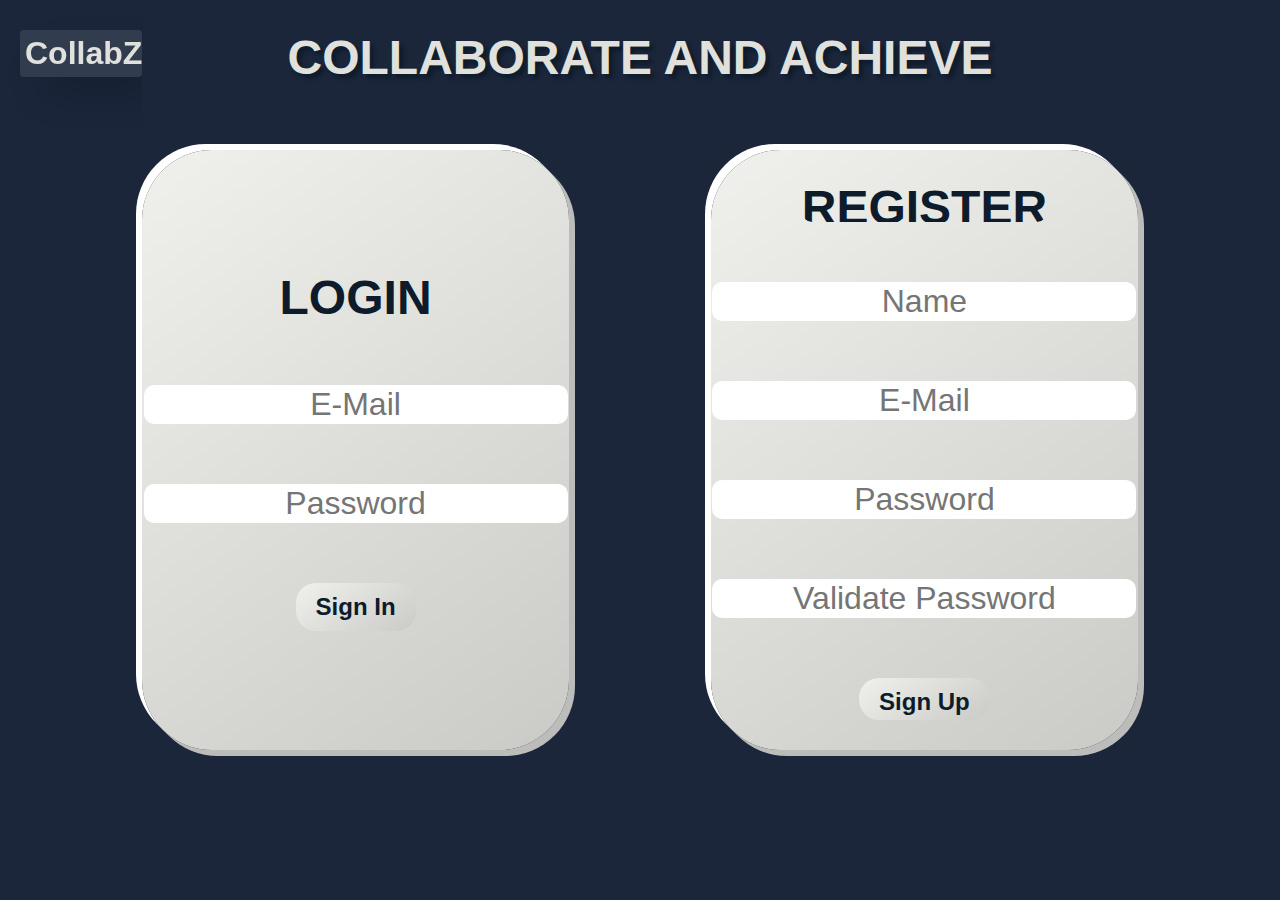
<file: index.html>
<!DOCTYPE html>
<html lang="en">
<head>
    <meta charset="UTF-8">
    <meta name="viewport" content="width=device-width, initial-scale=1.0">
    <title>CollabZone</title>
    <link rel="stylesheet" href="style/style.css">
</head>
<body>
    <div class="parent">
        <form class="left" action="" method="post" id = "loginForm">
            <p>LOGIN</p>
            <input type="email" name="loginEmail" id="login_email" placeholder="E-Mail" required>
            <input type="password" name="loginPassword" id="login_password" placeholder="Password" required>
            <button id ="login_button">Sign In</button>
        </form>
        <form class="right" action="" method="post" id ="registerForm">
            <p>REGISTER</p>
            <input type="text" name="registerName" id="register_name" placeholder="Name" required>
            <input type="email" name="registerEmail" id="register_email" placeholder="E-Mail" required>
            <input type="password" name="registerPassword" id="register_password" placeholder="Password" required>
            <input type="password" name="validatePassword" id="validate_password" placeholder="Validate Password" required>
            <button id="register_button">Sign Up</button>
        </form>
        <div class="logo"><p>CollabZone</p></div>
        <div class="text">
            <p>COLLABORATE AND ACHIEVE</p>
        </div> 
        <div class="login-error" id="login_error"></div>
        <div class="register-error" id="register_error"></div>
    </div> 
    <script src="script/fetch.js"></script>
</body>
</html>
</file>
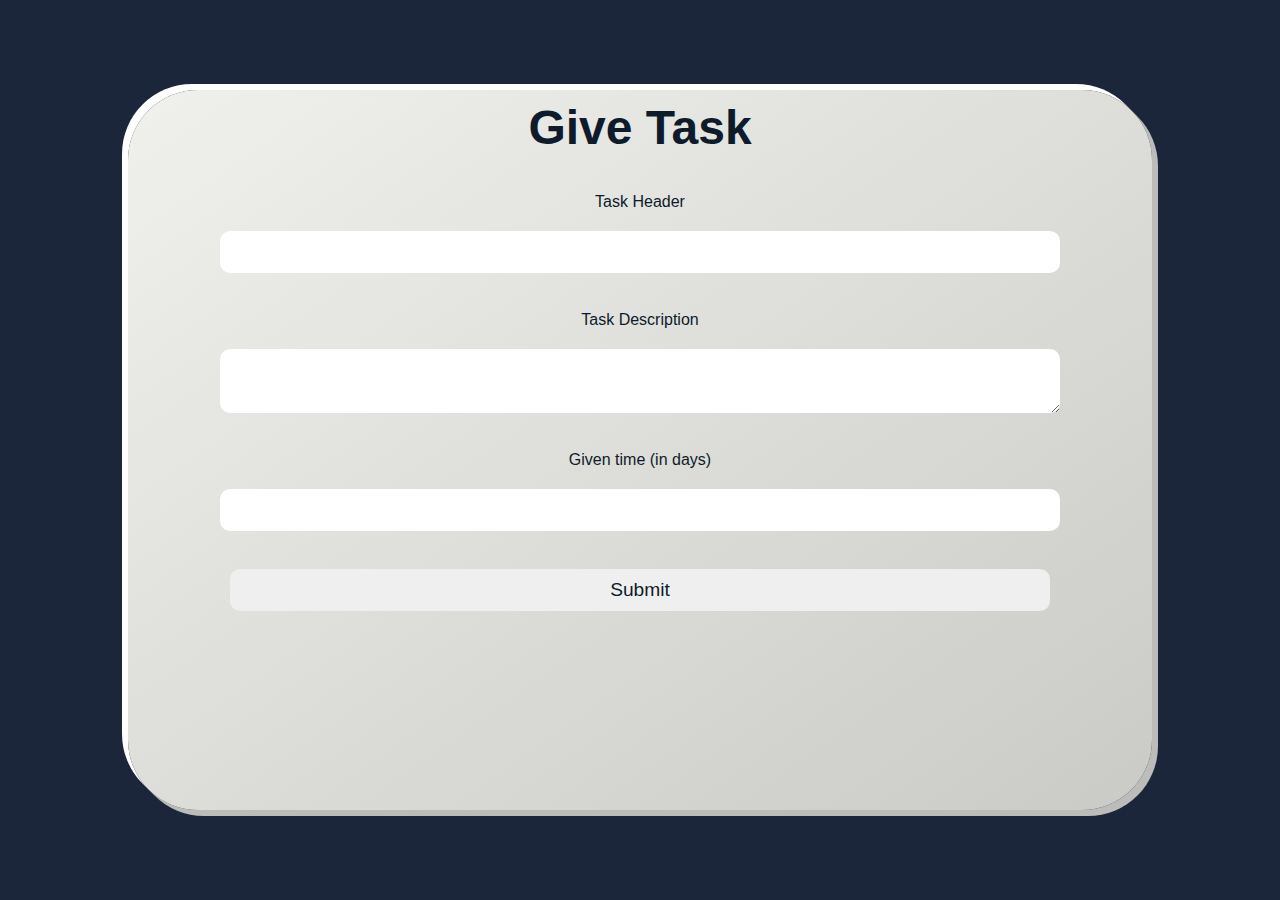
<file: admin/give_task.html>
<!DOCTYPE html>
<html lang="en">
<head>
    <meta charset="UTF-8">
    <meta name="viewport" content="width=device-width, initial-scale=1.0">
    <title>Give Task | CollabZone</title>
    <link rel="stylesheet" href="../style/style.css">
    <link rel="stylesheet" href="../style/give_task.css">
</head>
<body>
    <form action="" id="giveTaskForm">
        <h1>Give Task</h1>
        <br>
        <label for="header">Task Header</label>
        <input type="text" name="header" id="header" required>
        <br>
        <label for="desc">Task Description</label>
        <textarea name="desc" id="desc" maxlength="1024" required></textarea>
        <br>
        <label for="days_due">Given time (in days)</label>
        <input name="days_due" type="number" id="days" min="1" required>
        <br>
        <input type="submit" id="">
    </form>
    <script type="module" src="../script/task.js"></script>
    <script type="module" src="../script/custom_error.js"></script>
    <script type="module" src="../script/cookie.js"></script>
    <script type="module" src="../script/decode_token.js"></script>
</body>
</html>
</file>
<file: style/style.css>
*{
    overflow: hidden;
    color: #E0E1DD;
    font-family: 'Roboto', sans-serif;
}
html,body{
    margin: 0;
    padding: 0;
    height: 100%;
    width: 100%;
    background-color: #1B263B;
}

.parent {
    display: grid;
    grid-template-columns: repeat(9, 1fr);
    grid-template-rows: repeat(6, 1fr);
    grid-column-gap: 0px;
    grid-row-gap: 0px;
    height: 100vh;
}
    
.left {
    grid-area: 2 / 2 / 6 / 5;
}
.right { grid-area: 2 / 6 / 6 / 9;}

.logo { grid-area: 1 / 1 / 2 / 2; }
.text { grid-area: 1 / 3 / 2 / 8;}
.text>p{
    font-size: 3em;
    font-weight: bold;
    text-align: center;
    margin-top: 30px;
    text-shadow: #0D1B2A 4px 4px 4px;
} 

.left, .right{
    border-radius: 70px;
    background: linear-gradient(145deg, #f0f1ec, #cacbc7);
    box-shadow:  6px 6px 0px #bcbdba,
    -6px -6px 0px #ffffff;
}

.left, .right{
    display: flex;
    justify-content: center;
    align-items: center;
    flex-direction: column;
}
.left, .left>*, .right, .right>*{
    color: #0D1B2A;
}
.left>*, .right>*{
    margin: 30px;
    text-align: center;
    font-size: 2em;
    border: none;
    border-radius: 10px;
}
.left>button, .right>button{
    font-size: 1.5em;
    padding: 10px 20px;
    border-radius: 20px;
    background: linear-gradient(145deg, #f0f1ec, #cacbc7);
    border: none;
    cursor: pointer;
    font-size: 1.5em;
    font-weight: bold;
    color: #0D1B2A;
}
.left>button:hover, .right>button:hover{
    background: linear-gradient(145deg, #cacbc7, #f0f1ec);
}
.left>p, .right>p{
    font-size: 3em;
    font-weight: bold;
    text-align: center;
    
}

.logo>p{
    font-size: 2em;
    font-weight: bold;
    text-align: center;
    margin-top: 30px;
    font-family: 'Roboto', sans-serif;
    background: rgba(255,255,255,0.1);
    box-shadow: 20px 20px 40px -6px rgba(0,0,0,0.2);
    backdrop-filter: blur(0px);
    -webkit-backdrop-filter: blur(0px);
    border-radius: 4px;
    margin-left: 20px;
    padding: 5px;
}

/* error display */
.register-error { grid-area: 6 / 6 / 7 / 9; }
.login-error { grid-area: 6 / 2 / 7 / 5;}

.login-error, .register-error{
    display: flex;
    justify-content: center;
    align-items: center;
    font-size: 1.2em;
    font-weight: bold;
}

/* Animated checkmark */

.checkmark { grid-area: 3 / 4 / 6 / 7; } 

.wrapper {
    width: 100px;
    margin: 4em auto 0;
  }
  
.checkmark {
    stroke: #cacbc7;
    stroke-dashoffset: 745.74853515625;
    stroke-dasharray: 745.74853515625;
    animation: dash 2s ease-out forwards infinite;
}
  
@keyframes dash {
    0% {
      stroke-dashoffset: 745.74853515625;
    }
    100% {
      stroke-dashoffset: 0;
    }
}
</file>
<file: style/give_task.css>
*{
    color: #0D1B2A !important;
}

form{
    display: flex;
    flex-direction: column;
    align-items: center;

    height: 80vh;
    width: 80vw;
    margin-top: 10vh;
    margin-left: 10vw;

    border-radius: 70px;
    background: linear-gradient(145deg, #f0f1ec, #cacbc7);
    box-shadow:  6px 6px 0px #bcbdba,
    -6px -6px 0px #ffffff;
}
form>h1{
    color: #0D1B2A;
    font-size: 3em;
}

form>*{
    margin: 10px;
}
form>input, form>textarea{
    width: 80%;
    padding: 10px;
    border-radius: 10px;
    border: none;

    font-size: 1.2em;
}
</file>
